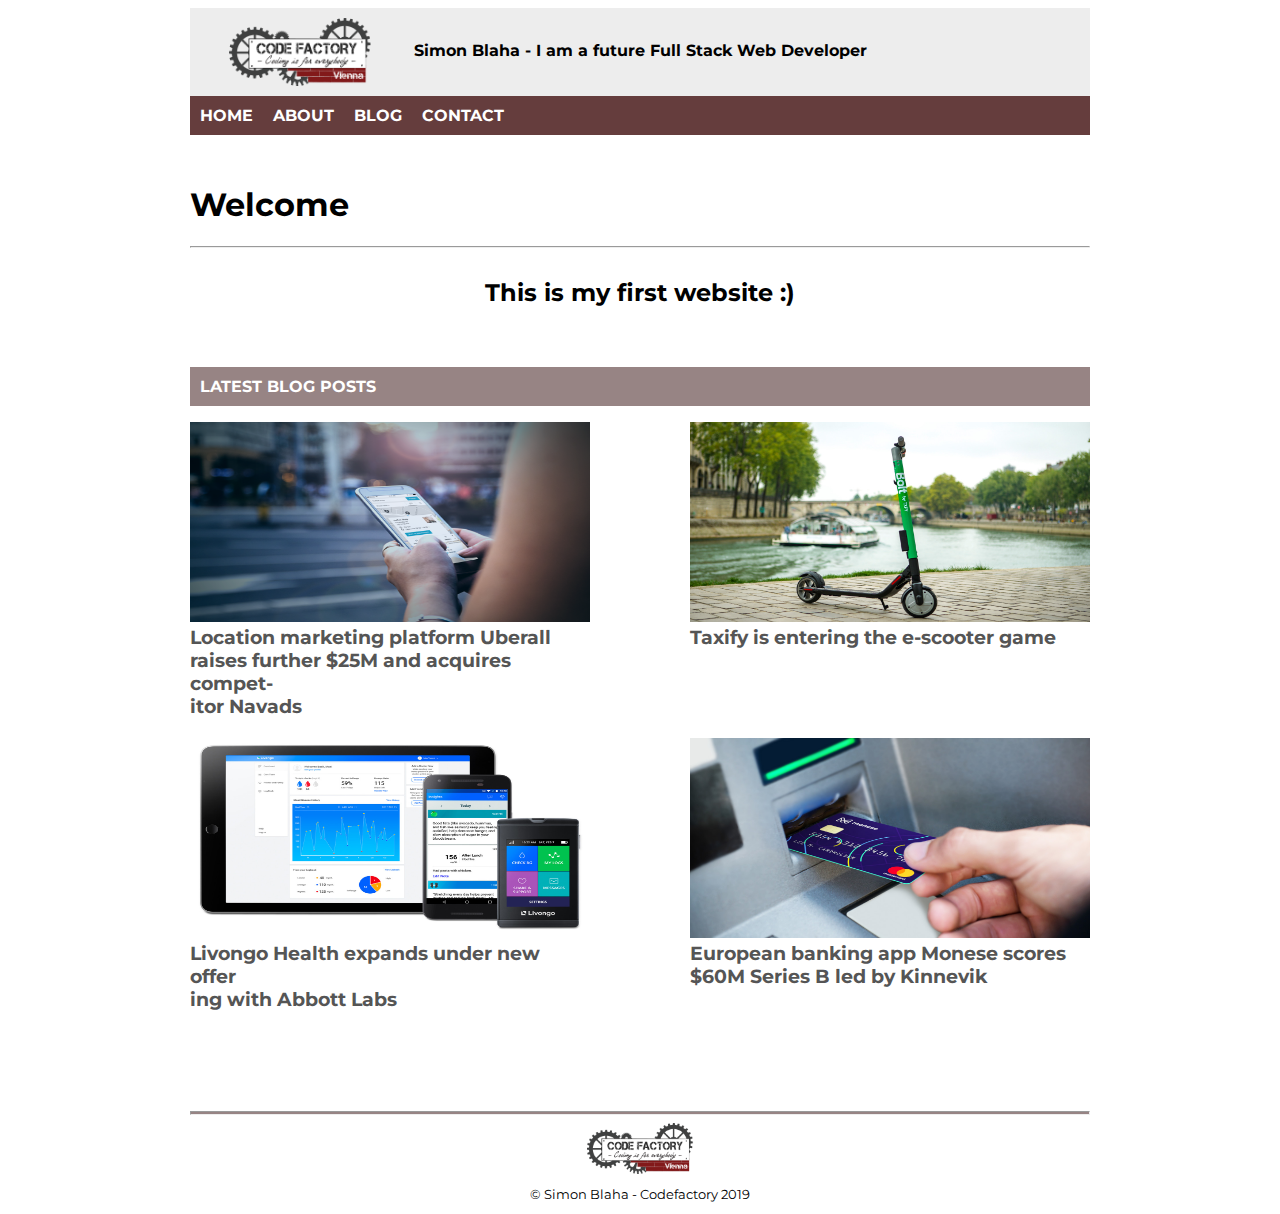
<file: index.html>
<!DOCTYPE html>
<html>
<head>
	<title>This is my first website</title>	 
	<meta charset="utf-8">
	<meta author="Simon Blaha">
	<link href="https://fonts.googleapis.com/css?family=Muli" rel="stylesheet"> 
	<link href="https://fonts.googleapis.com/css?family=Montserrat" rel="stylesheet">
	<link rel="stylesheet" type="text/css" href="css/stylesheet.css"> <!-- connecting the stylesheet.css to the document -->
</head>
<div class="content">
	<body>
		<div id="topsection">
			<header>
				<div id="imagetext">
					<img src="img/codefactory-vienna-logo.png" class="logotop" alt="CodeFactoryLogo">
					<h4>Simon Blaha - I am a future Full Stack Web Developer</h4>
				</div>
				<!-- start of the navbar -->
				<nav>
					<ul>
						<li><a href="index.html">Home</a></li>
						<li><a href="about.html">About</a></li>
						<li><a href="blog.html">Blog</a></li>
						<li><a href="contact.html">Contact</a></li>
					</ul>
				</nav>
				<!-- end of the navbar -->
			</header>
		</div>
		<div class="maincontent">
			<h1>Welcome</h1>
			<hr id="hrtop">
			<h2>This is my first website :)</h2>
		</div>
		<div class="latest">
			<p>Latest Blog Posts</p>
			<div class="row">
				<div class="columnleft">
					<img src="img\Phone.png" alt="Phone">
					<h3>Location marketing platform Uberall<br>raises further $25M and acquires compet-<br>itor Navads</h3>
				</div>
				<div class="columnright">
					<img src="img\Taxify-Scooters.jpg" alt="Scooter">
					<h3>Taxify is entering the e-scooter game</h3>
				</div>
			</div>
			<div class="row">
				<div class="columnleft">
					<img src="img\Devices.jpg" alt="Device">
					<h3>Livongo Health expands under new offer<br>ing with Abbott Labs</h3>
				</div>
				<div class="columnright">
					<img src="img\Debit_card_ATM.jpg" alt="Card">
					<h3>European banking app Monese scores<br>$60M Series B led by Kinnevik</h3>
				</div>
			</div>
			<hr id="hrbottom">
			<footer>
				<img src="img/codefactory-vienna-logo.png" class="logobottom" alt="CodeFactoryLogo">
				<p>&copy; Simon Blaha - Codefactory 2019</p>
			</footer>
		</body>
	</div>
	</html>
</file>
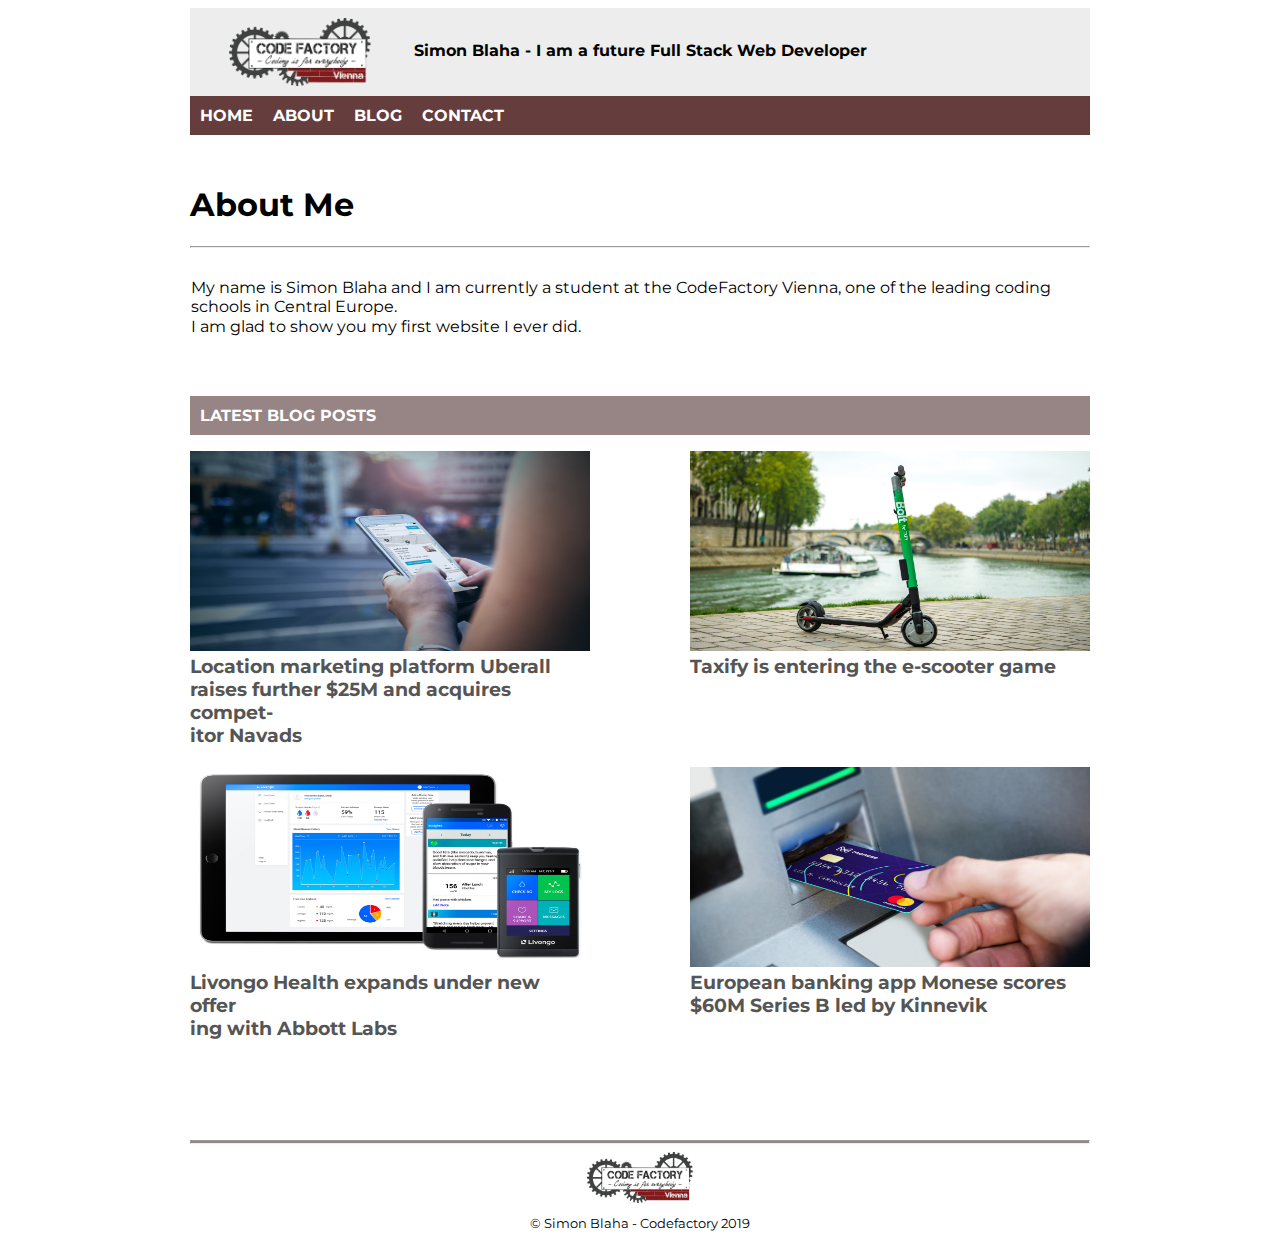
<file: about.html>
<!DOCTYPE html>
<html>
<head>
	<title>This is my first website</title>	 
	<meta charset="utf-8">
	<meta author="Simon Blaha">
	<link href="https://fonts.googleapis.com/css?family=Muli" rel="stylesheet"> 
	<link href="https://fonts.googleapis.com/css?family=Montserrat" rel="stylesheet">
	<link rel="stylesheet" type="text/css" href="css/stylesheet.css"> <!-- connecting the stylesheet.css to the document -->
</head>
<div class="content">
	<body>
		<div id="topsection">
			<header>
				<div id="imagetext">
					<img src="img/codefactory-vienna-logo.png" class="logotop" alt="CodeFactoryLogo">
					<h4>Simon Blaha - I am a future Full Stack Web Developer</h4>
				</div>
				<!-- start of the navbar -->
				<nav>
					<ul>
						<li><a href="index.html">Home</a></li>
						<li><a href="about.html">About</a></li>
						<li><a href="blog.html">Blog</a></li>
						<li><a href="contact.html">Contact</a></li>
					</ul>
				</nav>
				<!-- end of the navbar -->
			</header>
		</div>
		<div class="maincontent">
				<h1>About Me</h1>
				<hr id="hrtop">
			<!-- <img width="200px" length="200px" src="https://articles-images.sftcdn.net/wp-content/uploads/sites/3/2016/01/wallpaper-for-facebook-profile-photo.jpg" alt="image"> -->
			<p>My name is Simon Blaha and I am currently a student at the CodeFactory Vienna, one of the leading coding schools in Central Europe.</p>
			<p>I am glad to show you my first website I ever did.</p>
		</div>
		<div class="latest">
			<p>Latest Blog Posts</p>
			<div class="row">
				<div class="columnleft">
					<img src="img\Phone.png" alt="Phone">
					<h3>Location marketing platform Uberall<br>raises further $25M and acquires compet-<br>itor Navads</h3>
				</div>
				<div class="columnright">
					<img src="img\Taxify-Scooters.jpg" alt="Scooter">
					<h3>Taxify is entering the e-scooter game</h3>
				</div>
			</div>
			<div class="row">
				<div class="columnleft">
					<img src="img\Devices.jpg" alt="Device">
					<h3>Livongo Health expands under new offer<br>ing with Abbott Labs</h3>
				</div>
				<div class="columnright">
					<img src="img\Debit_card_ATM.jpg" alt="Card">
					<h3>European banking app Monese scores<br>$60M Series B led by Kinnevik</h3>
				</div>
			</div>
			<hr id="hrbottom">
			<footer>
				<img src="img/codefactory-vienna-logo.png" class="logobottom" alt="CodeFactoryLogo">
				<p>&copy; Simon Blaha - Codefactory 2019</p>
			</footer>
		</body>
	</div>
	</html>
</file>
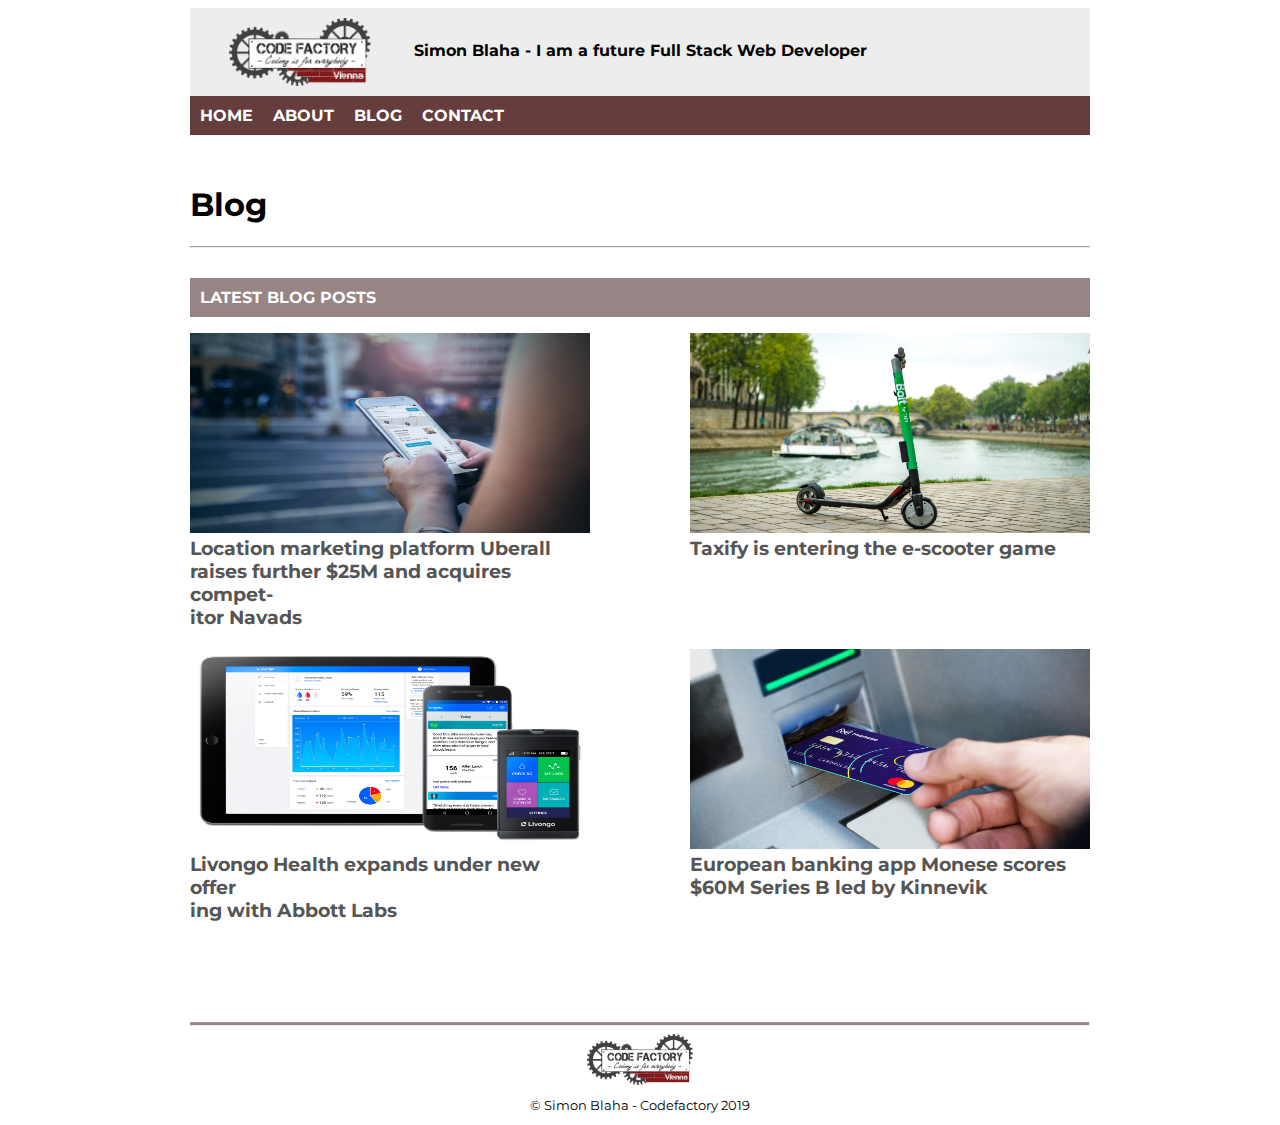
<file: blog.html>
<!DOCTYPE html>
<html>
<head>
	<title>This is my first website</title>	 
	<meta charset="utf-8">
	<meta author="Simon Blaha">
	<link href="https://fonts.googleapis.com/css?family=Muli" rel="stylesheet"> 
	<link href="https://fonts.googleapis.com/css?family=Montserrat" rel="stylesheet">
	<link rel="stylesheet" type="text/css" href="css/stylesheet.css"> <!-- connecting the stylesheet.css to the document -->
</head>
<div class="content">
	<body>
		<div id="topsection">
			<header>
				<div id="imagetext">
					<img src="img/codefactory-vienna-logo.png" class="logotop" alt="CodeFactoryLogo">
					<h4>Simon Blaha - I am a future Full Stack Web Developer</h4>
				</div>
				<!-- start of the navbar -->
				<nav>
					<ul>
						<li><a href="index.html">Home</a></li>
						<li><a href="about.html">About</a></li>
						<li><a href="blog.html">Blog</a></li>
						<li><a href="contact.html">Contact</a></li>
					</ul>
				</nav>
				<!-- end of the navbar -->
			</header>
		</div>
		<h1>Blog</h1>
		<hr id="hrtop">
		<div class="latest">
			<p>Latest Blog Posts</p>
			<div class="row">
				<div class="columnleft">
					<img src="img\Phone.png" alt="Phone">
					<h3>Location marketing platform Uberall<br>raises further $25M and acquires compet-<br>itor Navads</h3>
				</div>
				<div class="columnright">
					<img src="img\Taxify-Scooters.jpg" alt="Scooter">
					<h3>Taxify is entering the e-scooter game</h3>
				</div>
			</div>
			<div class="row">
				<div class="columnleft">
					<img src="img\Devices.jpg" alt="Device">
					<h3>Livongo Health expands under new offer<br>ing with Abbott Labs</h3>
				</div>
				<div class="columnright">
					<img src="img\Debit_card_ATM.jpg" alt="Card">
					<h3>European banking app Monese scores<br>$60M Series B led by Kinnevik</h3>
				</div>
			</div>
			<hr id="hrbottom">
			<footer>
				<img src="img/codefactory-vienna-logo.png" class="logobottom" alt="CodeFactoryLogo">
				<p>&copy; Simon Blaha - Codefactory 2019</p>
			</footer>
		</body>
	</div>
	</html>
</file>
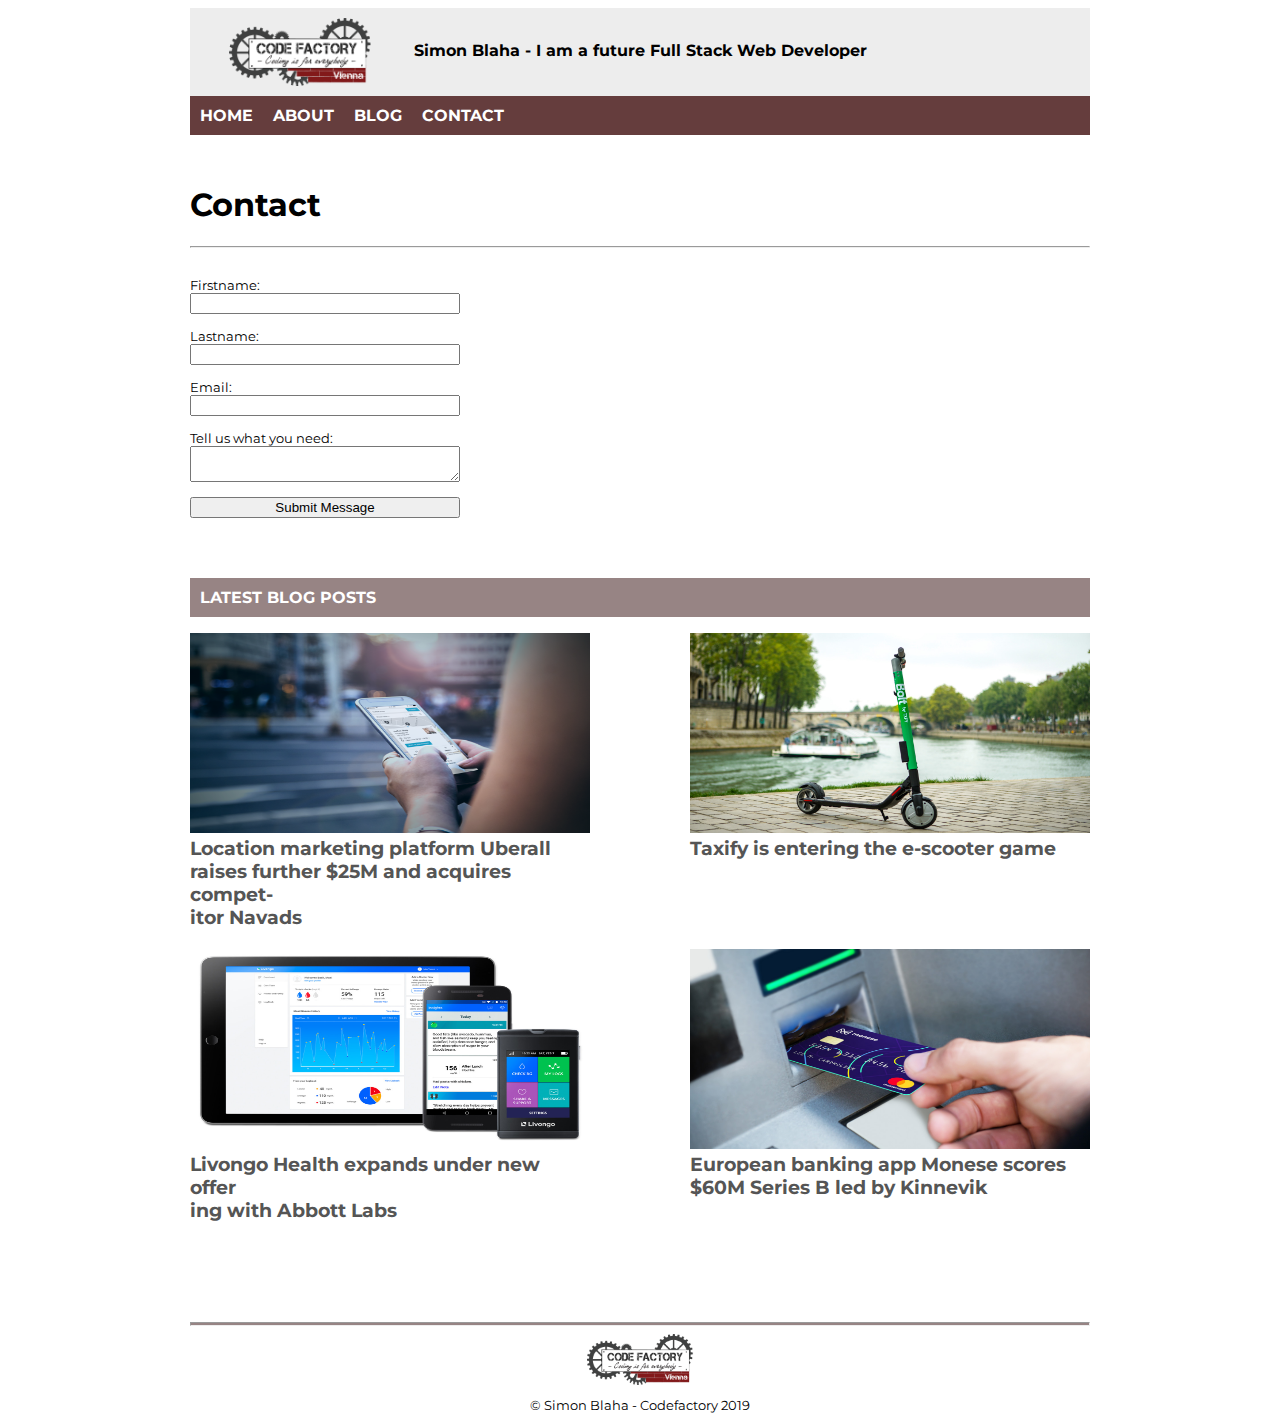
<file: contact.html>
<!DOCTYPE html>
<html>
<head>
	<title>This is my first website</title>	 
	<meta charset="utf-8">
	<meta author="Simon Blaha">
	<link href="https://fonts.googleapis.com/css?family=Muli" rel="stylesheet"> 
	<link href="https://fonts.googleapis.com/css?family=Montserrat" rel="stylesheet">
	<link rel="stylesheet" type="text/css" href="css/stylesheet.css"> <!-- connecting the stylesheet.css to the document -->
</head>
<div class="content">
	<body>
		<div id="topsection">
			<header>
				<div id="imagetext">
					<img src="img/codefactory-vienna-logo.png" class="logotop" alt="CodeFactoryLogo">
					<h4>Simon Blaha - I am a future Full Stack Web Developer</h4>
				</div>
				<!-- start of the navbar -->
				<nav>
					<ul>
						<li><a href="index.html">Home</a></li>
						<li><a href="about.html">About</a></li>
						<li><a href="blog.html">Blog</a></li>
						<li><a href="contact.html">Contact</a></li>
					</ul>
				</nav>
				<!-- end of the navbar -->
			</header>
		</div>
		<div class="maincontent">
			<h1>Contact</h1>
			<hr id="hrtop">
			<form>
				Firstname:<br>
				<input type="text" name="firstname"><br>
				Lastname:<br>
				<input type="text" name=""><br>
				Email:<br>
				<input type="email" name=""><br>
				Tell us what you need:
				<textarea name=""></textarea><br>
				<button type="submit">Submit Message</button>
			</form>
		</div>
		<div class="latest">
			<p>Latest Blog Posts</p>
			<div class="row">
				<div class="columnleft">
					<img src="img\Phone.png" alt="Phone">
					<h3>Location marketing platform Uberall<br>raises further $25M and acquires compet-<br>itor Navads</h3>
				</div>
				<div class="columnright">
					<img src="img\Taxify-Scooters.jpg" alt="Scooter">
					<h3>Taxify is entering the e-scooter game</h3>
				</div>
			</div>
			<div class="row">
				<div class="columnleft">
					<img src="img\Devices.jpg" alt="Device">
					<h3>Livongo Health expands under new offer<br>ing with Abbott Labs</h3>
				</div>
				<div class="columnright">
					<img src="img\Debit_card_ATM.jpg" alt="Card">
					<h3>European banking app Monese scores<br>$60M Series B led by Kinnevik</h3>
				</div>
			</div>
			<hr id="hrbottom">
			<footer>
				<img src="img/codefactory-vienna-logo.png" class="logobottom" alt="CodeFactoryLogo">
				<p>&copy; Simon Blaha - Codefactory 2019</p>
			</footer>
		</body>
	</div>
	</html>
</file>
<file: css/stylesheet.css>
body, html {
	font-family: 'Montserrat', sans-serif; /* changes the font-ty */
}

header {
	margin-bottom: 50px;
}

.content {
	max-width: 900px; /*changes the width of the whole page to 900 pixels*/
	margin: 0px auto; /*centers the whole page*/
	width: 100%;
}

#imagetext img {
	margin: 10px;
}

#imagetext {
	/* text-align: center; */
}



.logotop {
	vertical-align: middle; /*aligns the logo to the middle (is necessary for the logo-text to be able to align right next to the logo)*/
	width: 200px; /*changes the width of the logo to 350 pixel to match the excersise template better*/
}

.logobottom {
	vertical-align: middle; /*place logo in middle*/
	width: 150px; /*make it smaller*/
}

div[id="imagetext"] h4 { /*places the text of the image next to the image*/
	display: inline-block; /*changes the text next to the image to a inline-block element (now you only mark the text if you hover-mousclick)*/
}

ul {
	list-style-type: none; /*removes the dots from the list objects*/
	overflow: hidden; /*removes the overflow with the codefactory logo*/
	background-color:  #653D3D; /*changes the background color of the ul*/
	margin: 0; /*puts the navbar content to the origin of the website*/
	padding: 0; /*puts the navbar content to the origin of the website*/
}

a {
	display: block; /*makes the navigation links to appear in a block-form*/
	padding: 10px; /*adds space inbetween the navigation links*/
	color: white; /*changes the color of the navigation links to white*/
}

li {
	float: left; /*makes the list elements appear next to each other*/
}

li a {

	display: block; /*makes the navigation links to appear in block-form*/
	color: white; /*changes the font color to white*/
	padding: 10px; /*makes the background color of the nav bar expand so it is appears "thicker"*/
	text-decoration: none; /*removes the unterlines of the links*/
	font-weight: bold; /*makes the links in the menu bold*/
	text-transform: uppercase; /*makes the menu in uppercase letters*/

}

#topsection {
	background-color: #EDEDED; /*changes background of the "topsection" to a greyish color*/
}

.maincontent  {

	/* text-align: center; */ /*puts the text of the herosection "this is my first website" to the middle of the site*/
	margin-bottom: 60px;
}

.maincontent h2 {
	text-align: center;
}

.maincontent h4 {

	text-align: left; /*change the content with the h4 heading to be on the left side of the page*/
	/* background-color: lightgrey; */ /*change the background-color of the heading*/

}

.maincontent p {

	text-align: left; /*change the paragraphs in the maincontent section to be on the left side*/
	margin: 1px; /*make the spacing for the form less*/
}

div[class="latest"]>p {
	font-weight: bold; /*makes the "Latest Blog Posts" bold*/
	text-transform: uppercase;
	display: block;
	color: white; /*changes the font color to white*/
	background-color: #978484; /*background color of the paragraph to white*/
	padding: 10px /*makes the background color of the paragraph expand so it is appears "thicker to match the exercise template"*/
}


/** {
box-sizing: border-box; a try to fix the images to the correct format (can be ignored)
}*/

.columnright{
	float: left; /*makes the images in the blog posts section appear next to each other*/
	width: 100%; /*when there is only a single column (e.g mobilephone) then the site keeps its full width because its trying to line the content up*/



}

.columnleft{
	float: left; /*makes the images in the blog posts section appear next to each other*/
	width: 100%; /*when there is only a single column (e.g mobilephone) then the site keeps its full width*/


}

/* Clearfix (clear floats) */
.row::after {
	content: "";
	clear: both;
	display: table;
	padding: 0;
}
/*somehow fixes the format of the blog post section to be more like the excersise template*/



footer {
	text-align: center; /*aligns the footer to the middle of the page*/
}

footer p {
	font-size: 0.8em;
}

#hrtop {
	margin-bottom: 30px;
}

#hrbottom {
	margin-top: 80px; /*adds space before the hr(line)*/
	height: 2px; /*makes the line on the bottom of the page thicker*/
	background-color: #978484; /*changes the color of the line*/
}



div[class=row] p { 
	font-weight: bold; /*makes the descriptions of the pictures in the latest blog posts section bold to match the excersise template*/
}

h3{
	margin: 0px;
	margin-bottom: 20px; /*adds space after the column text*/
	width: 400px; /*defines the width of the columns text to be like the image*/
	font-weight: 1500; /*makes the font thicker to match the template*/
	color: #555; /*makes the color of the font lighter*/
}

div[class=row] img { /*targets all the images in the div with the class row and makes them the same size*/
	width: 400px;
	height: 200px;
	margin: 0px auto;
}
/*
If the width of the body is over 918px, then these CSS classes apply (this makes the website responsive*/
@media (min-width: 918px) {
	.columnright{
		float: left; /*makes the images in the blog posts section appear next to each other*/
		width: 400px; /*defines the width of the left column*/
		margin-left: 50px; /*adds space in between the columns*/
	}
}

.columnleft{
	float: left; /*makes the images in the blog posts section appear next to each other*/
	width: 400px; /*defines the width of the left column*/
	margin-right: 50px; /*adds space inbetween the columns*/
}

a:hover {
	background-color: lightgrey; adding hover with a grey background to the menu
}

form {
	display: flex;
	flex-direction: column;
	width: 30%;
	font-size: 0.8em;
}
</file>
